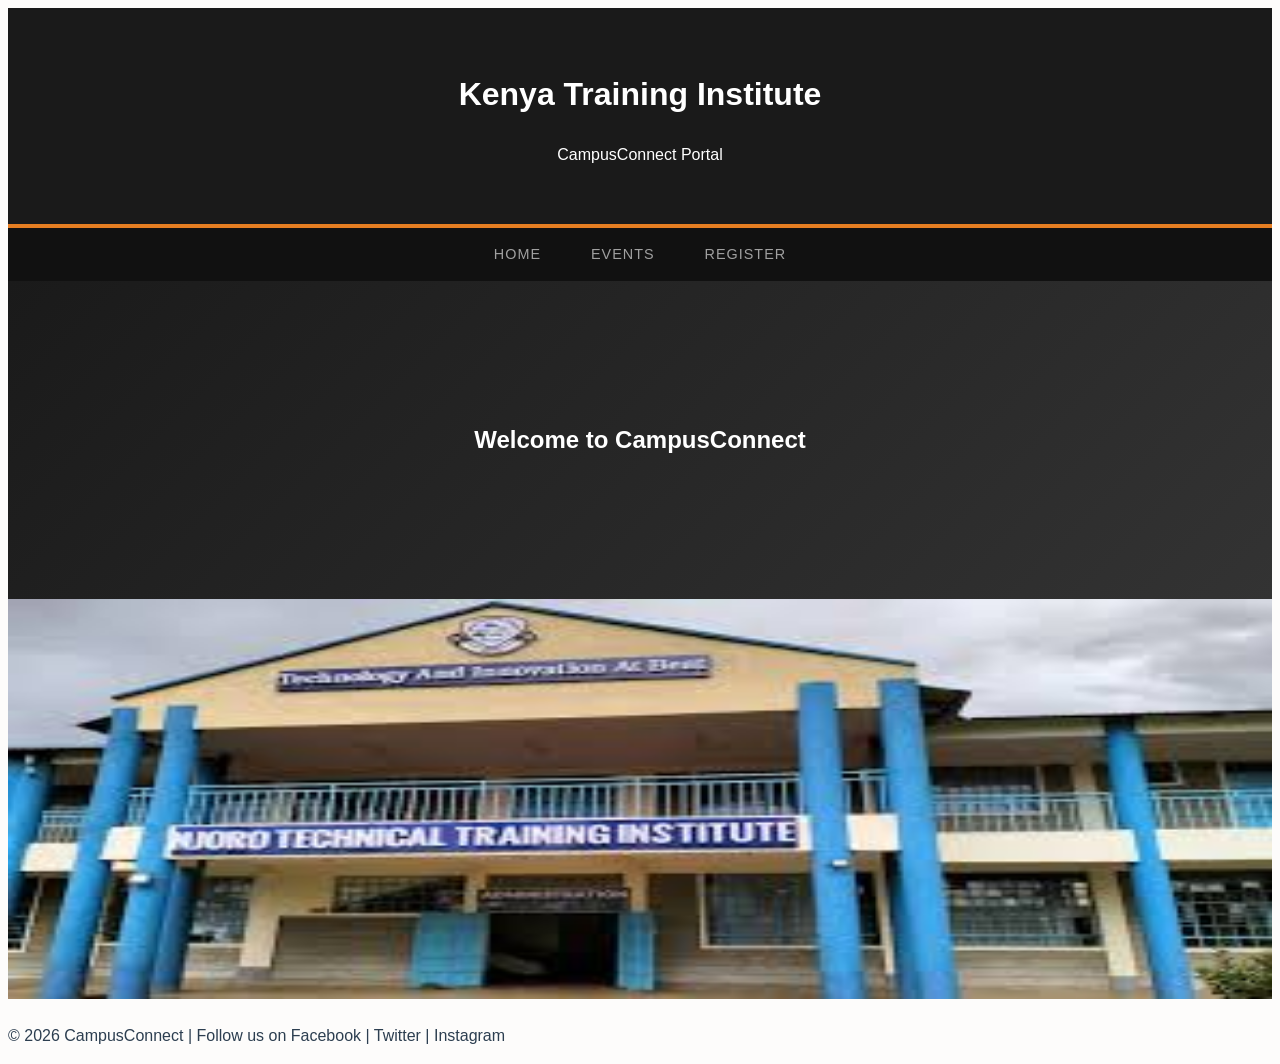
<file: index.html/index.html>
<!DOCTYPE html>
<html>
<head>
    <title>CampusConnect - Home</title>
    <link rel="stylesheet" href="style.css">
</head>
<body>

<header>
    <h1>Kenya Training Institute</h1>
    <p>CampusConnect Portal</p>
</header>

<nav>
    <a href="index.html">Home</a>
    <a href="events.html">Events</a>
    <a href="register.html">Register</a>
</nav>

<section class="banner">
    <h2>Welcome to CampusConnect</h2>
</section>

<section class="slideshow">
    <img id="slide" src="images1.jpg" width="100%" height="400px">
</section>

<footer>
    <p>© 2026 CampusConnect | Follow us on Facebook | Twitter | Instagram</p>
</footer>

<script src="script.js"></script>
</body>
</html>
</file>
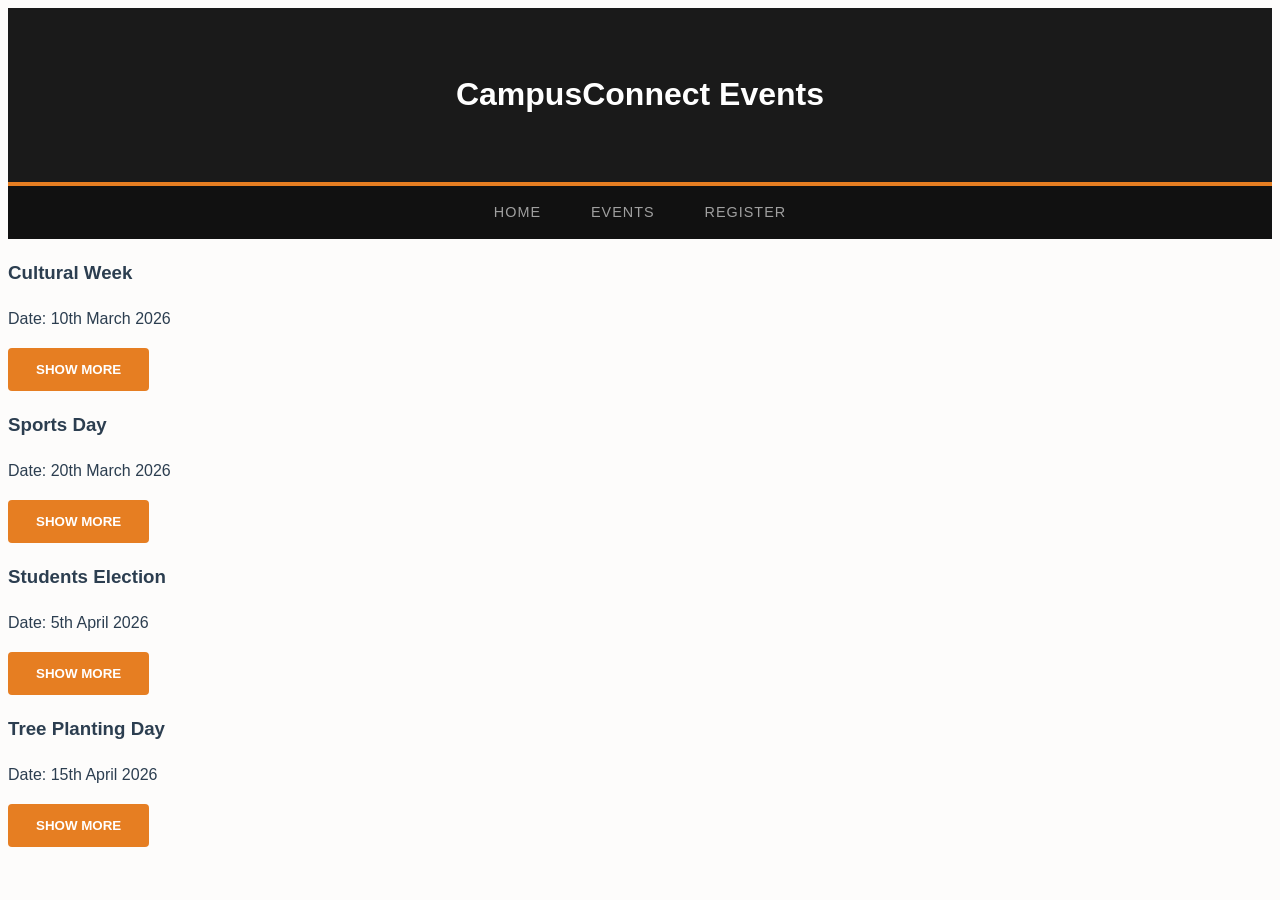
<file: index.html/events.html>
<!DOCTYPE html>
<html>
<head>
    <title>CampusConnect - Events</title>
    <link rel="stylesheet" href="style.css">
    <script src="https://code.jquery.com/jquery-3.6.0.min.js"></script>
</head>
<body>

<header>
    <h1>CampusConnect Events</h1>
</header>

<nav>
    <a href="index.html">Home</a>
    <a href="events.html">Events</a>
    <a href="register.html">Register</a>
</nav>

<div class="card">
    <h3>Cultural Week</h3>
    <p>Date: 10th March 2026</p>
    <p class="more">Enjoy music, dance and food from different cultures.</p>
    <button class="btn">Show More</button>
</div>

<div class="card">
    <h3>Sports Day</h3>
    <p>Date: 20th March 2026</p>
    <p class="more">Athletics, football and basketball competitions.</p>
    <button class="btn">Show More</button>
</div>

<div class="card">
    <h3>Students Election</h3>
    <p>Date: 5th April 2026</p>
    <p class="more">Vote for your student leaders.</p>
    <button class="btn">Show More</button>
</div>

<div class="card">
    <h3>Tree Planting Day</h3>
    <p>Date: 15th April 2026</p>
    <p class="more">Join us in making our campus greener.</p>
    <button class="btn">Show More</button>
</div>

<script>
$(".more").hide();

$(".btn").click(function(){
    $(this).prev(".more").slideToggle();
});
</script>

</body>
</html>
</file>
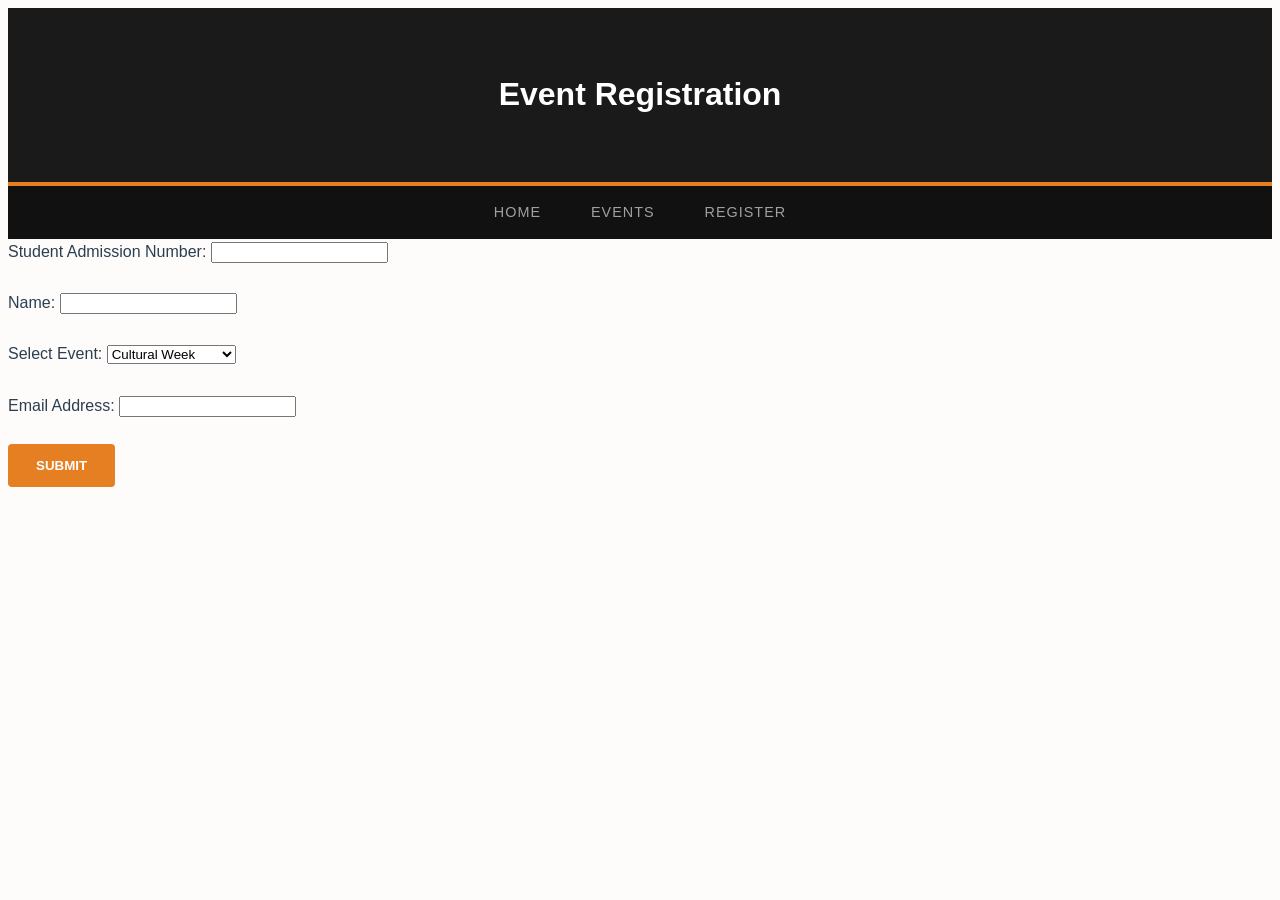
<file: index.html/register.html>
<!DOCTYPE html>
<html>
<head>
    <title>CampusConnect - Register</title>
    <link rel="stylesheet" href="style.css">
</head>
<body>

<header>
    <h1>Event Registration</h1>
</header>

<nav>
    <a href="index.html">Home</a>
    <a href="events.html">Events</a>
    <a href="register.html">Register</a>
</nav>

<form id="regForm" onsubmit="return validateForm()">
    <label>Student Admission Number:</label>
    <input type="text" id="admission"><br><br>

    <label>Name:</label>
    <input type="text" id="name"><br><br>

    <label>Select Event:</label>
    <select>
        <option>Cultural Week</option>
        <option>Sports Day</option>
        <option>Students Election</option>
        <option>Tree Planting Day</option>
    </select><br><br>

    <label>Email Address:</label>
    <input type="text" id="email"><br><br>

    <button type="submit">Submit</button>
</form>

<script>
function validateForm() {
    let admission = document.getElementById("admission").value;
    let name = document.getElementById("name").value;
    let email = document.getElementById("email").value;

    if (admission == "" || name == "" || email == "") {
        alert("All fields are required!");
        return false;
    }

    if (!email.includes("@")) {
        alert("Enter a valid email address!");
        return false;
    }

    alert("Registration Successful!");
    return true;
}
</script>

</body>
</html>
</file>
<file: index.html/style.css>
/* ===== UPDATED COLOR VARIABLES ===== */
:root {
    --primary-bg: #fdfcfb;      /* Warm off-white background */
    --header-bg: #1a1a1a;       /* Deep charcoal (almost black) */
    --accent-color: #e67e22;    /* Warm Terracotta / Burnt Orange */
    --text-main: #2c3e50;       /* Soft dark gray for readability */
    --text-light: #ffffff;      /* Pure white for dark backgrounds */
    --card-bg: #ffffff;
}

/* ===== UPDATED STYLES ===== */

body {
    font-family: 'Inter', 'Segoe UI', Arial, sans-serif;
    background-color: var(--primary-bg);
    color: var(--text-main); 
    line-height: 1.6;
}

header {
    background: var(--header-bg);
    color: var(--text-light);
    text-align: center;
    padding: 40px;
    border-bottom: 4px solid var(--accent-color); /* Added a thin accent line */
}

nav {
    display: flex;
    justify-content: center;
    background: #111111; /* Slightly darker than header */
    padding: 15px;
}

nav a {
    color: #a0a0a0; /* Muted silver-gray */
    text-decoration: none;
    margin: 0 25px;
    font-weight: 500;
    text-transform: uppercase; /* Cleaner, more modern look */
    letter-spacing: 1px;
    font-size: 0.9rem;
    transition: 0.3s;
}

nav a:hover {
    color: var(--accent-color); /* Warm glow on hover */
}

.banner {
    /* Sophisticated dark gradient */
    background: linear-gradient(135deg, #1a1a1a 0%, #333333 100%);
    color: var(--text-light);
    text-align: center;
    padding: 120px 20px;
}

button {
    background: var(--accent-color);
    color: white; 
    padding: 14px 28px;
    border: none;
    border-radius: 4px; /* Slightly sharper corners for a premium feel */
    font-weight: 600;
    text-transform: uppercase;
    cursor: pointer;
    transition: all 0.3s ease;
}

button:hover {
    background: #d35400; /* Richer, darker orange */
    transform: translateY(-2px); /* Subtle lift effect */
    box-shadow: 0 6px 15px rgba(230, 126, 34, 0.3);
}
</file>
